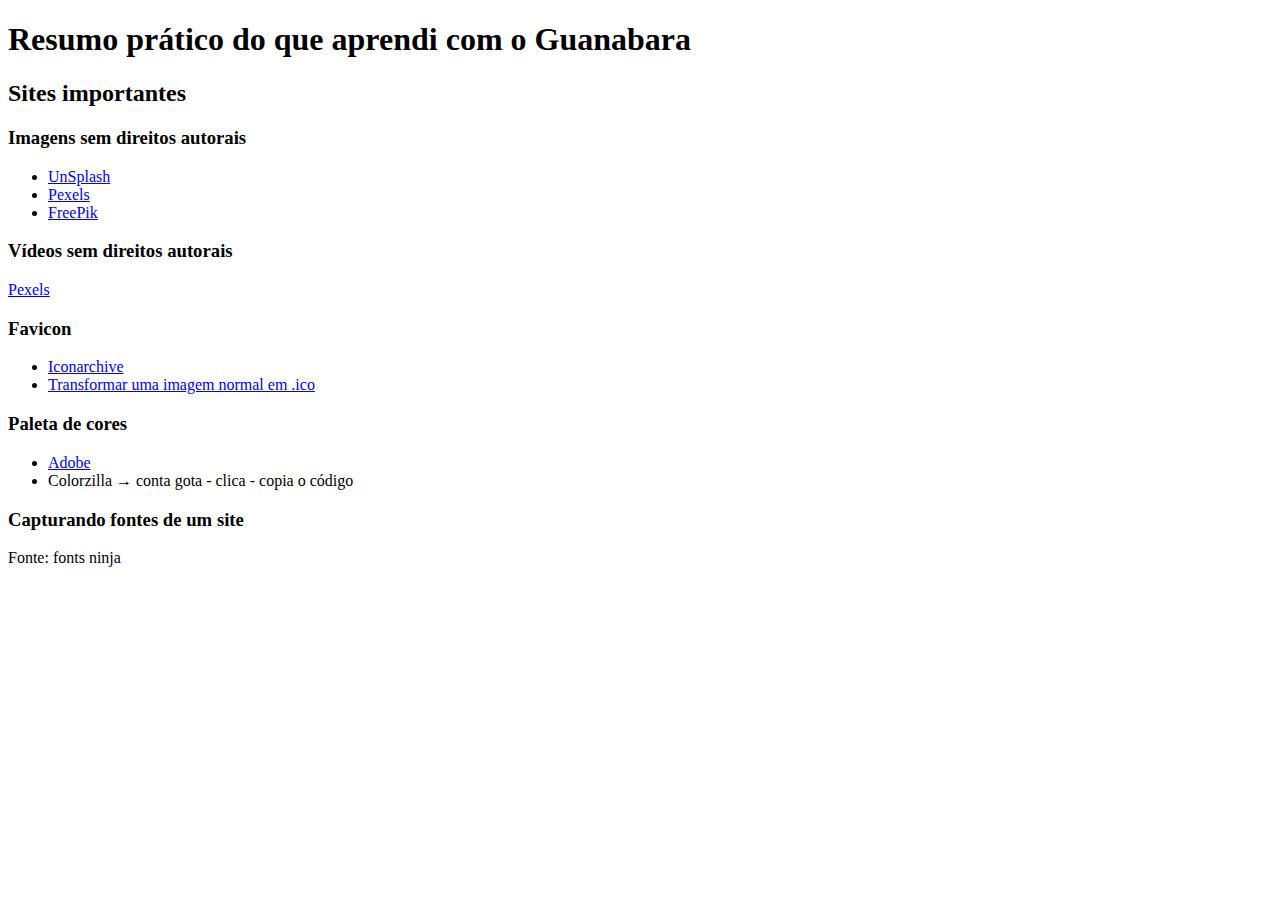
<file: sites.html>
<!DOCTYPE html>
<html lang="pt-br">
<head>
    <meta charset="UTF-8">
    <meta name="viewport" content="width=device-width, initial-scale=1.0">
    <title>Sites úteis</title>
</head>
<body>
    <h1>Resumo prático do que aprendi com o Guanabara</h1>

    <h2>Sites importantes</h2>
    <h3>Imagens sem direitos autorais</h3>
    <ul>
        <li><a href="https://unsplash.com/pt-br">UnSplash</a></li>
        <li><a href="https://www.pexels.com/pt-br/">Pexels</a></li>
        <li><a href="https://www.freepik.com/">FreePik</a></li>
    </ul>

    <h3>Vídeos sem direitos autorais</h3>
    <a href="https://www.pexels.com/pt-br/videos/">Pexels</a>

    <h3>Favicon</h3>
    <ul>
        <li><a href="https://www.iconarchive.com/">Iconarchive</a></li>
        <li><a href="https://favicon.io/">Transformar uma imagem normal em .ico</a></li>
    </ul>

    <h3>Paleta de cores</h3>
    <ul>
        <li><a href="https://color.adobe.com/pt/create/color-wheel">Adobe</a></li>
        <li>Colorzilla → conta gota - clica - copia o código</li>
    </ul>

    <h3>Capturando fontes de um site</h3>
    <p>Fonte: fonts ninja </p>
    
</body>
</html>
</file>
